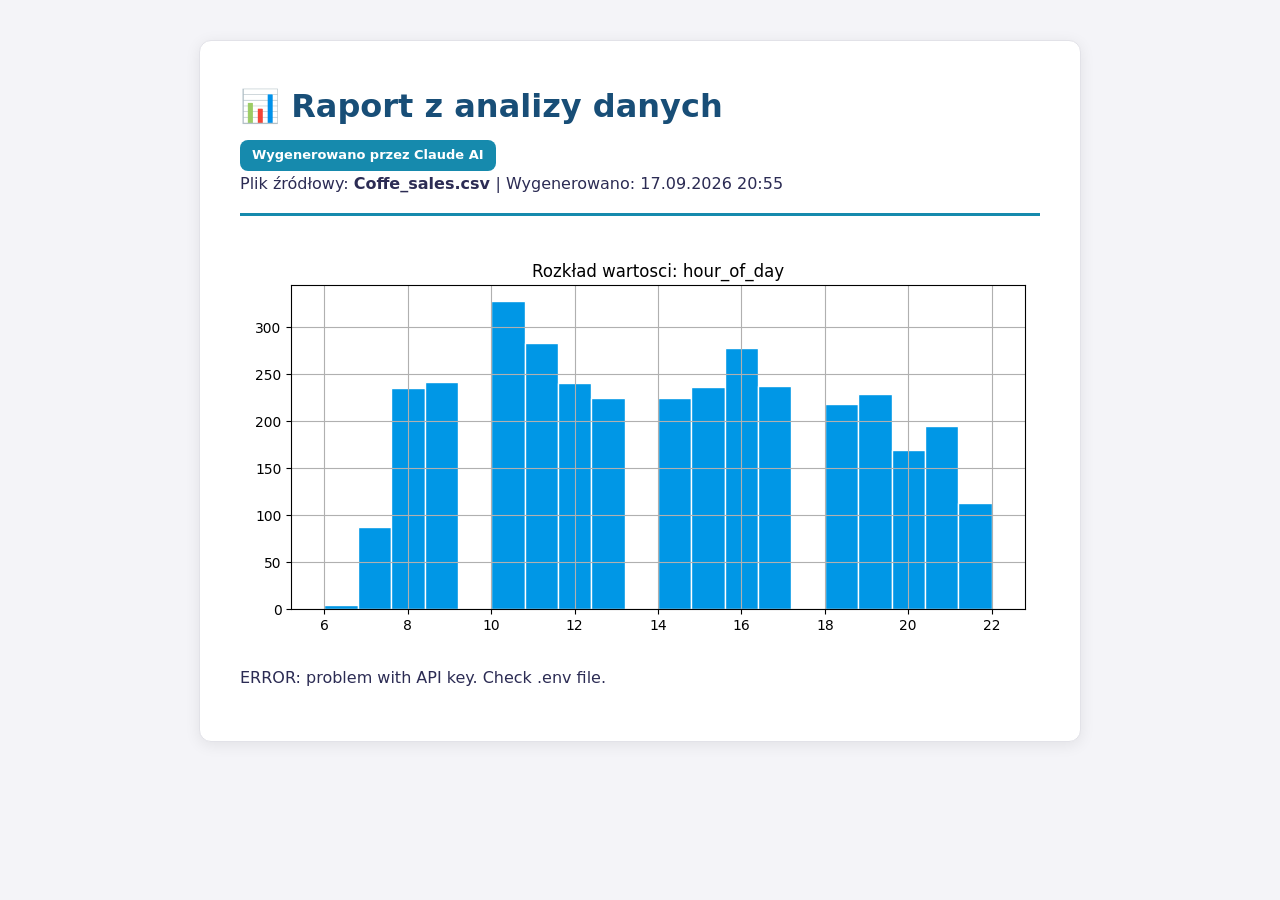
<file: static/raports/raport_Coffe_sales.html>
<!DOCTYPE html>
        <html lang="pl">
        <head>
            <meta charset="UTF-8">
            <title>Raport — Coffe_sales.csv </title>
            <link rel="stylesheet" href="/static/raport-style.css"> 
        </head>
        <body>
            <div class="raport">
                <div class="raport-naglowek">
                    <h1>📊 Raport z analizy danych </h1>
                    <span class="badge">Wygenerowano przez Claude AI </span>
                    <div class="metadane">Plik źródłowy: <strong>Coffe_sales.csv </strong> | Wygenerowano:
                    17.09.2026 20:55 
                    </div> 
                </div>
                
        <div class="plot">
            <img src="[data-uri]">
        </div>
        
                <div class="raport-tresc"><p>ERROR: problem with API key. Check .env file.</p> </div>
            </div> 
        </body> 
        </html>
</file>
<file: static/raport-style.css>
body {
  margin: 0;
  font-family: system-ui, sans-serif;
  background-color: #f4f4f8;
  color: #2c2c54;
  line-height: 1.6;
}

.raport {
  max-width: 800px;
  margin: 40px auto;
  padding: 40px;

  background-color: #ffffff;

  border: 1px solid #e2e2e8;
  border-radius: 12px;

  box-shadow: 0 3px 15px rgba(0, 0, 0, 0.08);
}

.raport-naglowek {
  padding-bottom: 16px;
  margin-bottom: 32px;

  border-bottom: 3px solid #168aad;
}

.raport-naglowek h1 {
  margin: 0 0 8px 0;
  color: #184e77;
}

.raport-naglowek p {
  margin: 0;
  color: #666;
}

.badge {
  display: inline-block;

  background-color: #168aad;
  color: white;

  font-size: 13px;
  font-weight: 600;

  padding: 5px 12px;

  border-radius: 8px;
}

.raport h2 {
  color: #184e77;
  margin-top: 28px;
  margin-bottom: 12px;
}

.raport h3 {
  color: #168aad;
  margin-top: 24px;
  margin-bottom: 8px;
}

.raport p {
  margin: 10px 0;
}

.raport ul,
.raport ol {
  padding-left: 24px;
}

.raport li {
  margin-bottom: 6px;
}

.raport table {
  width: 100%;
  border-collapse: collapse;
  margin: 20px 0;
}

.raport th {
  padding: 10px;
  text-align: left;

  color: white;
  background-color: #168aad;

  border: 1px solid #127390;
}

.raport td {
  padding: 10px;

  border: 1px solid #e2e2e8;
}

.raport tr:nth-child(even) {
  background-color: #f4f4f8;
}

.wykres {
  margin: 32px 0;
  text-align: center;
}

.wykres img {
  max-width: 100%;
  height: auto;

  border: 1px solid #e2e2e8;
  border-radius: 8px;
}

@media (max-width: 768px) {
  .raport {
    width: 92%;
    margin: 20px auto;
    padding: 24px;
  }

  .raport-naglowek h1 {
    font-size: 26px;
  }

  .raport table {
    display: block;
    overflow-x: auto;
  }
}

@media print {
  body {
    background-color: white;
  }

  .raport {
    max-width: none;
    margin: 0;
    padding: 20px;

    border: none;
    box-shadow: none;
  }

  .raport-naglowek {
    border-bottom: 2px solid #168aad;
  }

  .badge {
    color: black;
    background-color: transparent;
    border: 1px solid #168aad;
  }
}
</file>
